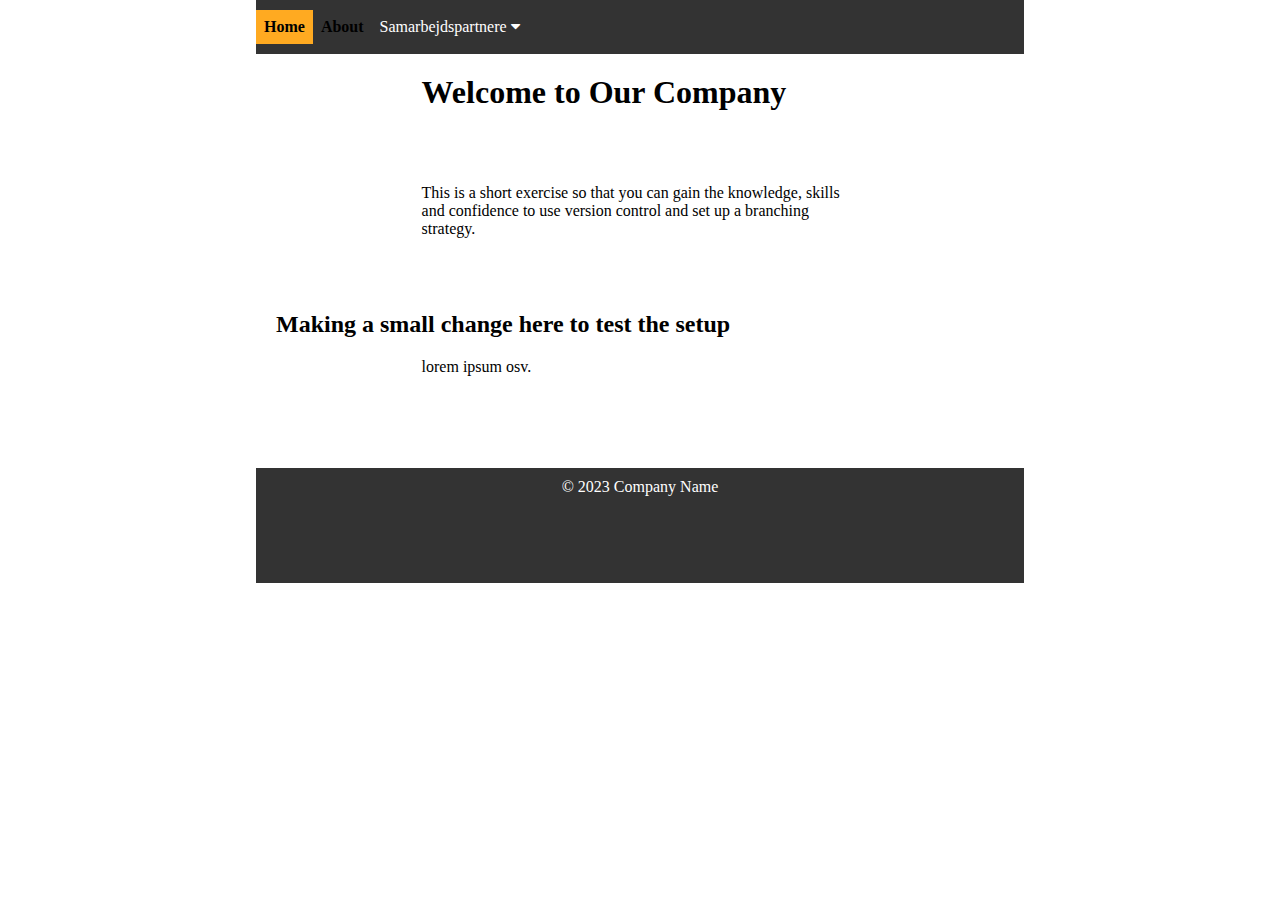
<file: index.html>
<!DOCTYPE html>
<html lang="en">
<head>
    <meta charset="UTF-8">
    <meta name="viewport" content="width=device-width, initial-scale=1.0">
    <title>Company Name</title>
    <link rel="stylesheet" href="styles.css">
    <link rel="stylesheet" href="https://cdnjs.cloudflare.com/ajax/libs/font-awesome/4.7.0/css/font-awesome.min.css">
    <script src="https://ajax.googleapis.com/ajax/libs/jquery/3.4.1/jquery.min.js"></script>
		<script>
			function myFunction() {
			  let x = document.getElementById("myTopnav");
			  if (x.className === "topnav") {
				x.className += " responsive";
			  } else {
				x.className = "topnav";
			  }
			}
		</script>
</head>
<body>
    <header>
        <div class="topnav" id="myTopnav">
			<a href="index.html" class="active">Home</a>
            <a href="about.html" class="about">About</a>
			<div class="dropdown">
				<button class="dropbtn">Samarbejdspartnere
					<i class="fa">&#xf0d7;</i> <!-- caret down -->
				</button>
				<div class="dropdown-content">
					<a href="wilson_model.html">Wilsons EOQ tool</a>
                    <p class="linkdesc"><em>Bemærk du forlader siden.</em></p>
					<a href="https://www.ucn.dk/">UCNs hjemmeside</a>
				</div>
			</div>
			<a href="javascript:void(0);" class="icon" onclick="myFunction()">&#9776;</a> <!-- burger menu -->
		</div>
    </header>

    <section class="main-content">
        <h1>Welcome to Our Company</h1>
        <p>This is a short exercise so that you can gain the knowledge, skills and confidence to use version control and set up a branching strategy.</p>
<H2>Making a small change here to test the setup</H2>
        <p>lorem ipsum osv.</p>
    </section>

    <footer>
        <p>&copy; 2023 Company Name</p>
    </footer>
</body>
</html>
</file>
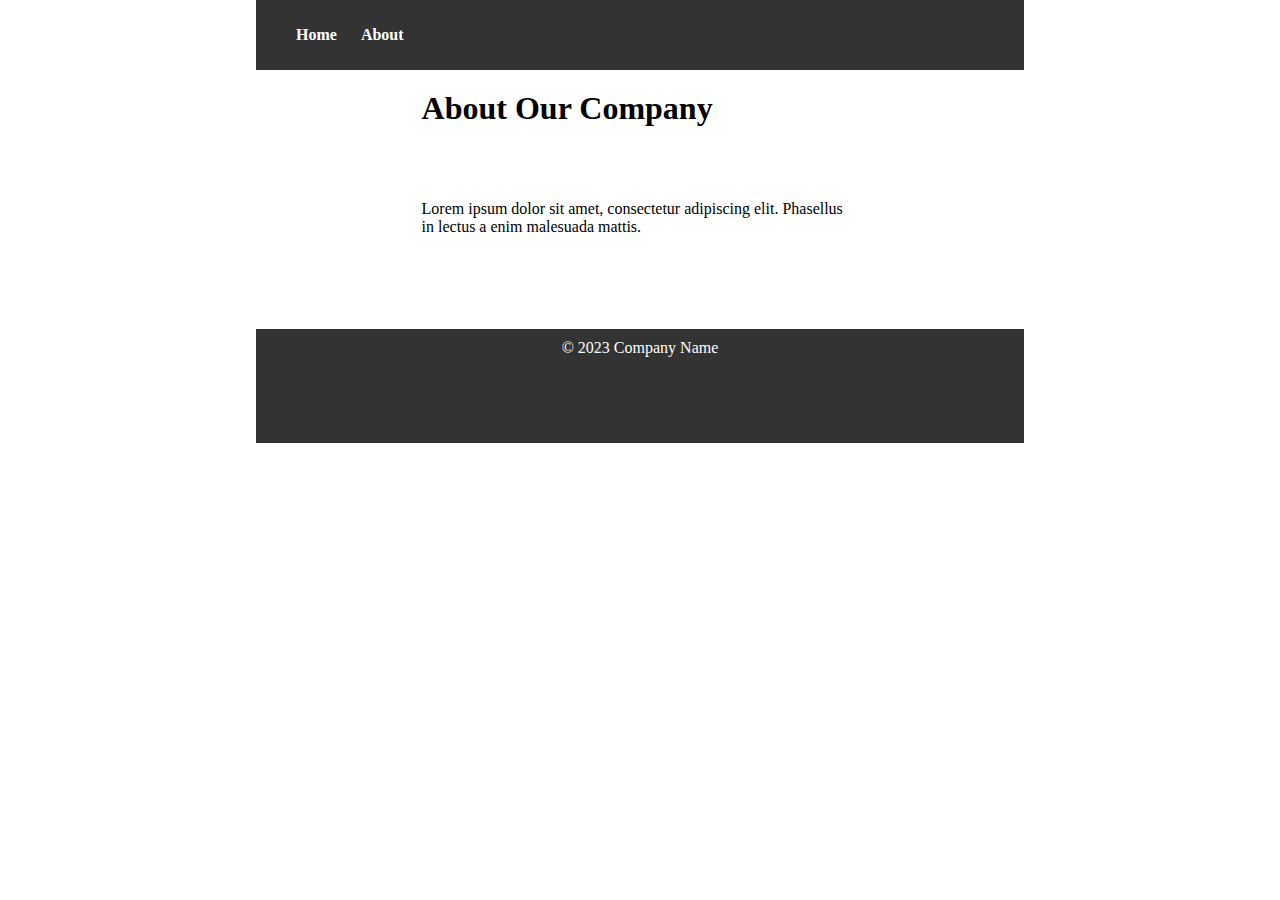
<file: about.html>
<!DOCTYPE html>
<html lang="en">
<head>
    <meta charset="UTF-8">
    <meta name="viewport" content="width=device-width, initial-scale=1.0">
    <title>About Us</title>
    <link rel="stylesheet" href="styles.css">
</head>
<body>
    <header>
        <nav>
            <ul>
                <li><a href="index.html">Home</a></li>
                <li><a href="about.html">About</a></li>
            </ul>
        </nav>
    </header>

    <section class="main-content">
        <h1>About Our Company</h1>
        <p>Lorem ipsum dolor sit amet, consectetur adipiscing elit. Phasellus in lectus a enim malesuada mattis.</p>
    </section>

    <footer>
        <p>&copy; 2023 Company Name</p>
    </footer>
</body>
</html>
</file>
<file: styles.css>
/* Reset some default browser styles */
body, h1, p {
    align-self: center;
    margin: 0 20% 10%;
}

/* Style the header and navigation */
header {
    background-color: #333;
    color: #fff;
    padding: 10px 0;
}

nav ul {
    list-style-type: none;
}

nav ul li {
    display: inline;
    margin-right: 20px;
}

nav a {
    text-decoration: none;
    color: #fff;
    font-weight: bold;
}

/* Style the main content section */
.main-content {
    padding: 20px;
}

/* Style the footer */
footer {
    background-color: #333;
    color: #fff;
    text-align: center;
    padding: 10px 0;
}

/*Javascript*/
.topnav {
	overflow:hidden;
}
.topnav a {
	display:block;
	float:left;
	padding: .5em;
	color:#000;
	text-align: center;
	font-weight: bold; /* kun link fremhæves */
	text-decoration: none;
}
.topnav .icon {
	display:none;
}
.dropdown {
	float:left;
	/*font-weight: bold;*/
	overflow:hidden;
}
.dropdown .dropbtn {
	margin:0;
	border:none;
	padding:.5em;
	outline:none;
	background-color:inherit; /* anvender samme værdi som parent */
	color:inherit;
	font-family:inherit; /* dropbtn er som standard en knap, som ændres til at matche de øvrige font-værdier på siden */
	font-size: inherit;
}
.dropdown-content {
	display:none;
	position:absolute;
	background-color: #dcdcdc;
	box-shadow: 2px 5px;
	/* box-shadow: opacity:0.7; / wip */
	z-index:1; /* placerer dropdownen forrest (såfremt andre elementer ikke har en højere værdi) */
}
.dropdown-content a {
	display:block;
	float:none;
	border-bottom:solid #696969 1px;
    padding: .25em .5em;
    color:inherit; /* ændr til sort */
	text-align:left;
	text-decoration:none;
}
.topnav a:hover, .dropdown:hover, .dropdown-content a:hover .dropbtn {
	background-color: #ffaa21;
}
.dropdown:hover .dropdown-content {
	display: block;
}
.active {
	background-color: #ffaa21; /* tetradic komplimentærfarve */
	font-weight: bold;
}
.linkdesc {
	padding-left:.5em;
	padding-right:.5em;
	color: #696969;
	border-bottom:solid 2px #696969;
	font-style: italic;
}
.icon {
	font-size: 15px;
}
</file>
